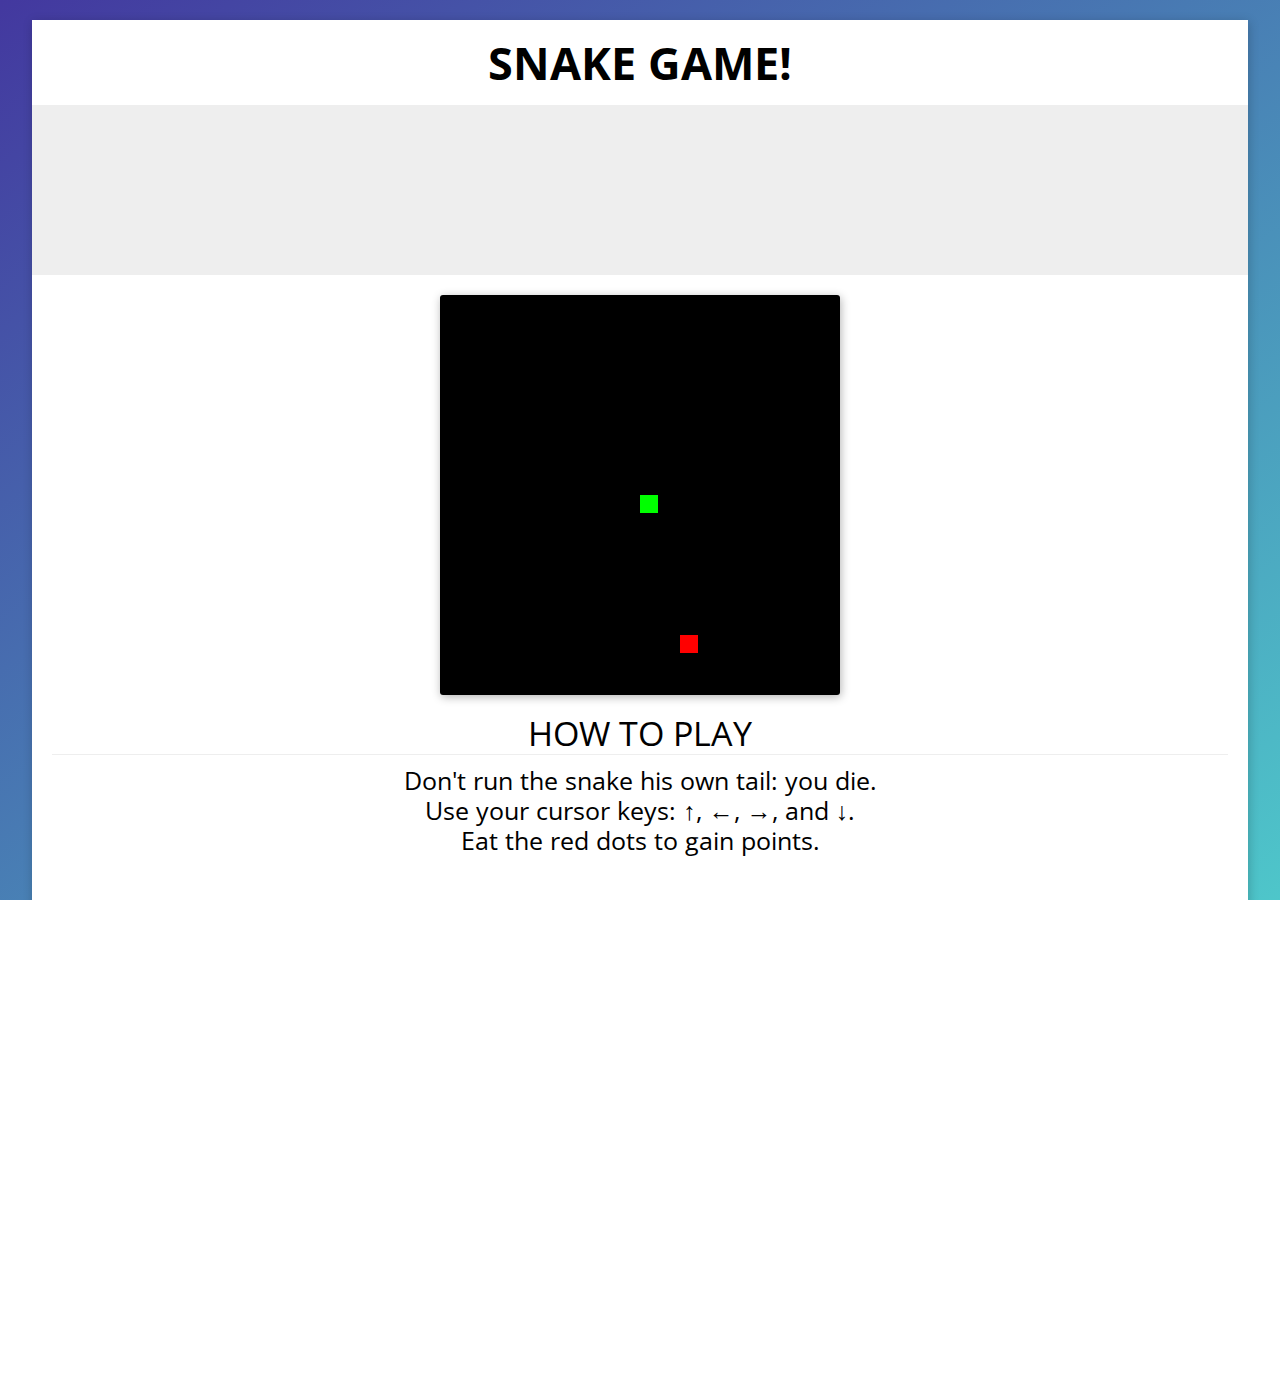
<file: index.html>
<!DOCTYPE html>
<html lang="en">

<head>
    <meta charset="UTF-8">
    <meta http-equiv="X-UA-Compatible" content="ie=edge">
    <title>Snake Game</title>

    <link href="https://fonts.googleapis.com/css?family=Open+Sans:400,500,600" rel="stylesheet">
    <link rel="stylesheet" href="css/reset.css">
    <link rel="stylesheet" href="css/style.css">

    <script async src="//pagead2.googlesyndication.com/pagead/js/adsbygoogle.js"></script>
    <script>
        (adsbygoogle = window.adsbygoogle || []).push({
            google_ad_client: "ca-pub-6012359505348897",
            enable_page_level_ads: true
        });
    </script>
</head>

<body>
    <div class="wrap">
        <header>
            <h1>SNAKE GAME!</h1>
        </header>

        <div class="sense">
        </div>

        <section class="game-zone">
            <article class="article-canvas">
                <canvas id="gameCanvas" width="400" height="400"></canvas>
            </article>

            <article class="article-howto">
                <h2>HOW TO PLAY</h2>
                <ul>
                    <li>Don't run the snake his own tail: you die.</li>
                    <li>Use your cursor keys: ↑, ←, →, and ↓.</li>
                    <li>Eat the red dots to gain points.</li>
                </ul>
            </article>

        </section>

        <div class="sense">
        </div>

        <section class="arrow-zone">
            <div class="keys">
                <div class="up" id="up">
                    ↑
                </div>
                <br />
                <div class="left" id="left">
                    ←
                </div>
                <div class="down" id="down">
                    ↓
                </div>
                <div class="right" id="right">
                    →
                </div>
            </div>
        </section>

    </div>

    <script src="https://code.jquery.com/jquery-2.2.4.min.js"
        integrity="sha256-BbhdlvQf/xTY9gja0Dq3HiwQF8LaCRTXxZKRutelT44=" crossorigin="anonymous"></script>
    <script src="app.js"></script>
</body>

</html>
</file>
<file: css/style.css>
html, body {
  height: 100%;
  width: 100%;
  font-family: 'Open Sans', Arial, Helvetica, sans-serif;
  background: #43389F;
  background: linear-gradient(to bottom right, #43389F 0%, #4ec6ca 100%);
  overflow: hidden;
}

.wrap {
  margin: 0 auto;
  margin-top: 20px;
  background: #fff;
  box-shadow: 1px 2px 10px 0 rgba(0, 0, 0, 0.2);
  width: 95%;
}

header {
  padding: 20px 0;
}

h1 {
  font-size: 45px;
  text-align: center;
  font-weight: bold;
}

h2 {
  font-size: 34px;
  border-bottom: 1px solid #eee;
  padding: 4px;
}

ul {
  padding: 8px;
  font-size: 25px;
}

ul li {
  margin-top: 5px;
  font-weight: 400;
}

.game-zone {
  margin: 20px;
  height: 600px;
  text-align: center;
}

.game-zone .article-howto {
  margin: 15px 0;
}

.sense {
  width: 100%;
  height: 150px;
  background: #eee;
  text-align: center;
  padding: 10px 0;
}

#gameCanvas {
  border-radius: 3px;
  box-shadow: 1px 2px 10px 0px rgba(0, 0, 0, 0.3);
}

.clear {
  clear: both;
}

.arrow-zone {
  text-align: center;
  background: #43389F;
  background: linear-gradient(to bottom right, #43389F 0%, #4ec6ca 100%);
  height: 300px;
  position: relative;
}

.keys {
  position: absolute;
  top: 0;
  bottom: 0;
  left: 0;
  right: 0;
  margin: auto;
  text-align: center;
  line-height: 8rem;
  height: 16rem;
}

.keys div {
  font-size: 2.4rem;
  display: inline-block;
  padding: 1rem;
  margin: 0 0.5rem;
  height: 4rem;
  width: 4rem;
  line-height: 3.6rem;
  text-align: center;
  vertical-align: bottom;
  color: white;
  border-style: solid;
  border-width: 0.4rem 0.45rem 0.6rem;
  border-radius: 0.8rem;
  border-color: #58b368 #acd972 #cecb0f #58b368;
  background: #009975;
  transition: all 80ms ease;
  cursor: pointer;
}

.keys .pressed {
  border-bottom-width: 0.4rem;
  text-shadow: 0 0 10px white;
}
</file>
